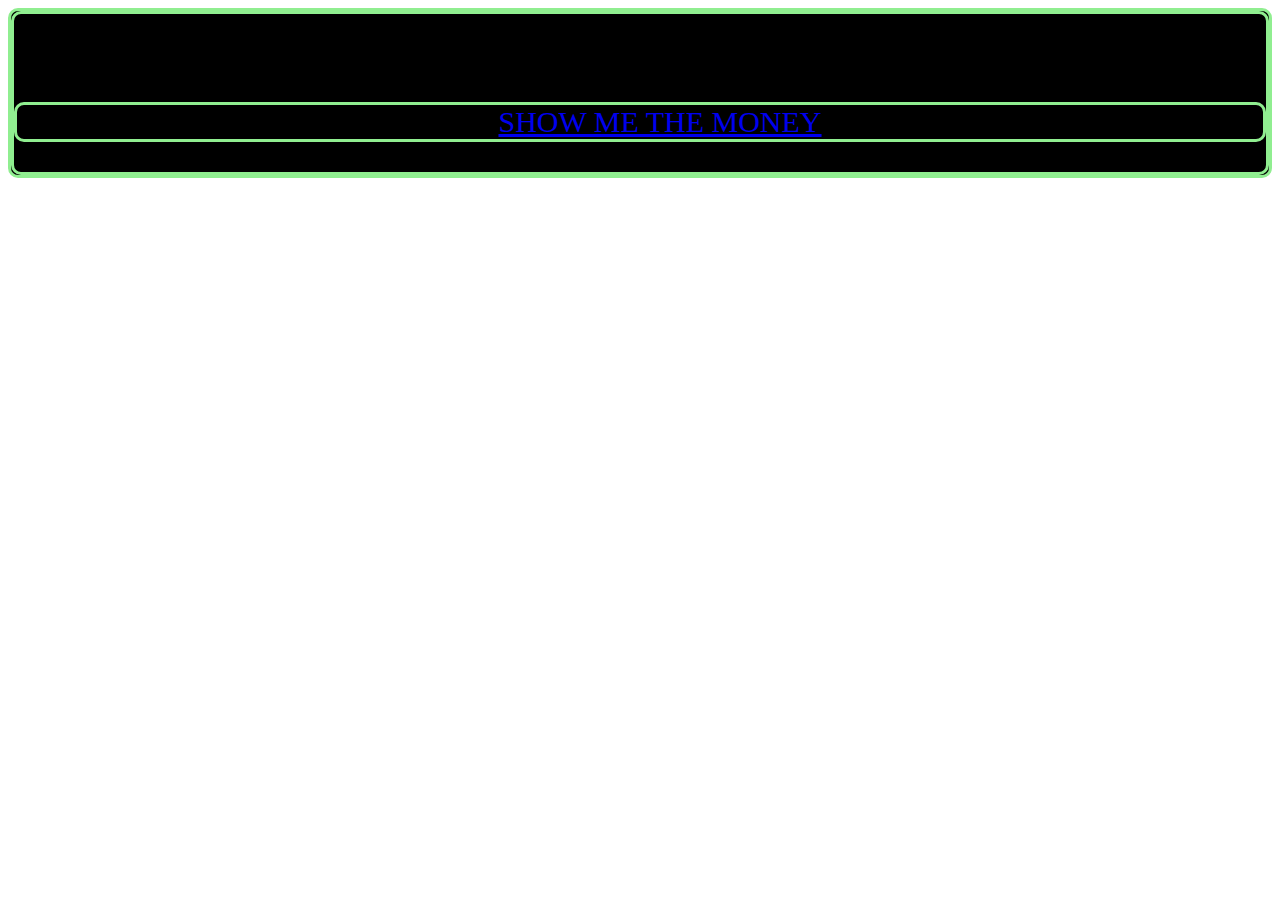
<file: areyousure.html>
<!doctype html>

<html lang="en">
<head>
  <meta charset="utf-8">

  <title>Joseph Dockery Final</title>
  
  <link rel="stylesheet" href="style.css">

</head>

<body id="background_7">
  
  <div class="boarder" id="textbox_areyousure" id= "title">

<div class="boarder" id="textbox_areyousure" id= "question_1">
<h1> are you sure sure?</h1>



  <ul class="boarder" id="textbox_areyousure" id= "July_September">
    <li><a href= "finalquestion.html"> SHOW ME THE MONEY</a> </li>
  </ul>
  </div>
</body>
</html>
</file>
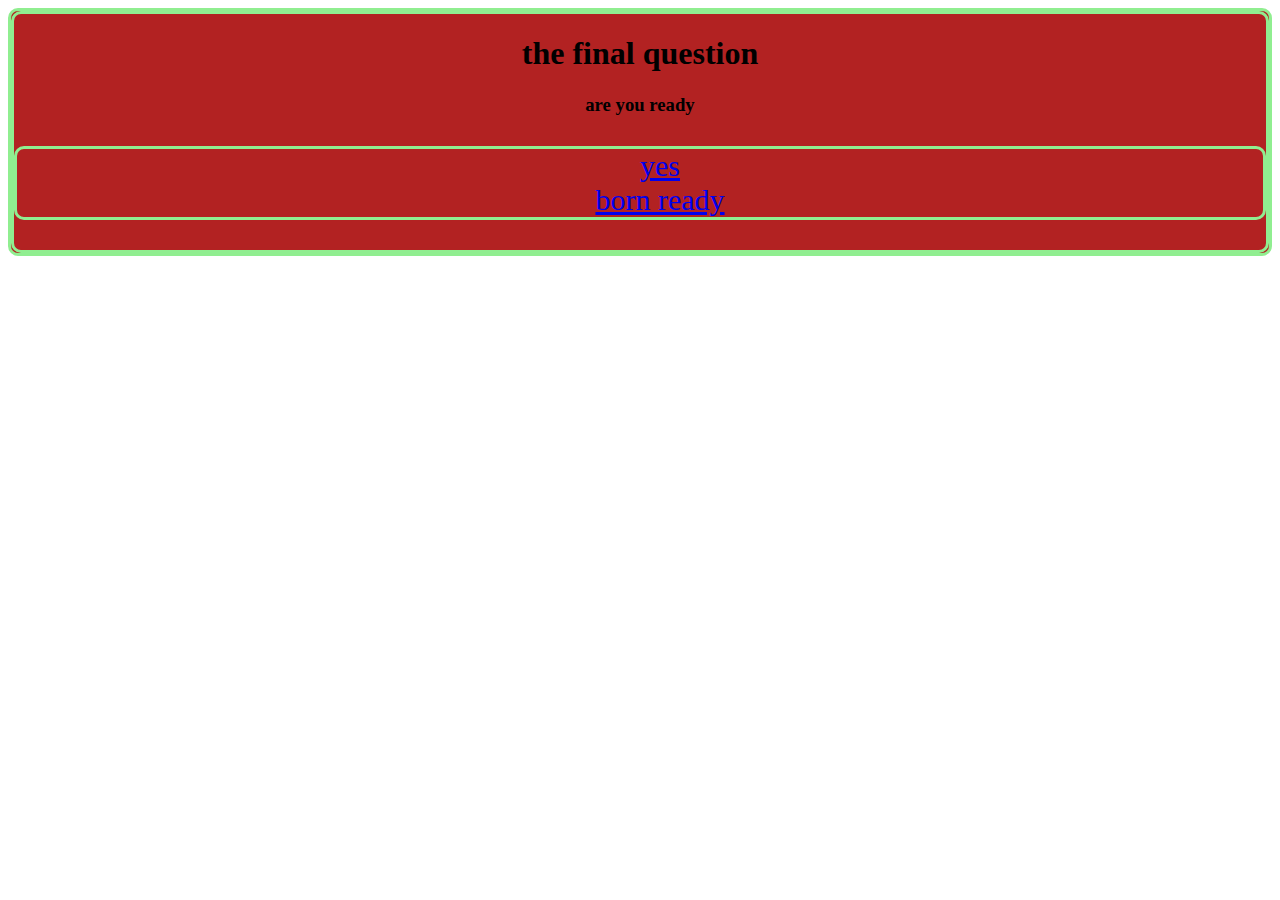
<file: continue.html>
<!doctype html>

<html lang="en">
<head>
  <meta charset="utf-8">

  <title>Joseph Dockery Final</title>
  
  <link rel="stylesheet" href="style.css">

</head>

<body id="background_6">
  
  <div class="boarder" id="textbox_continue" id= "title">

<div class="boarder" id="textbox_continue"  id= "question_1">
<h1> the final question</h1>

<h3> are you ready </h3>


  <ul class="boarder" id="textbox_continue"  id= "July_September">
    <li><a href= "areyousure.html"> yes</a> </li>
    <li><a href= "areyousure.html"> born ready <a href= ""></li>
  </ul>
  </div>
</body>
</html>
</file>
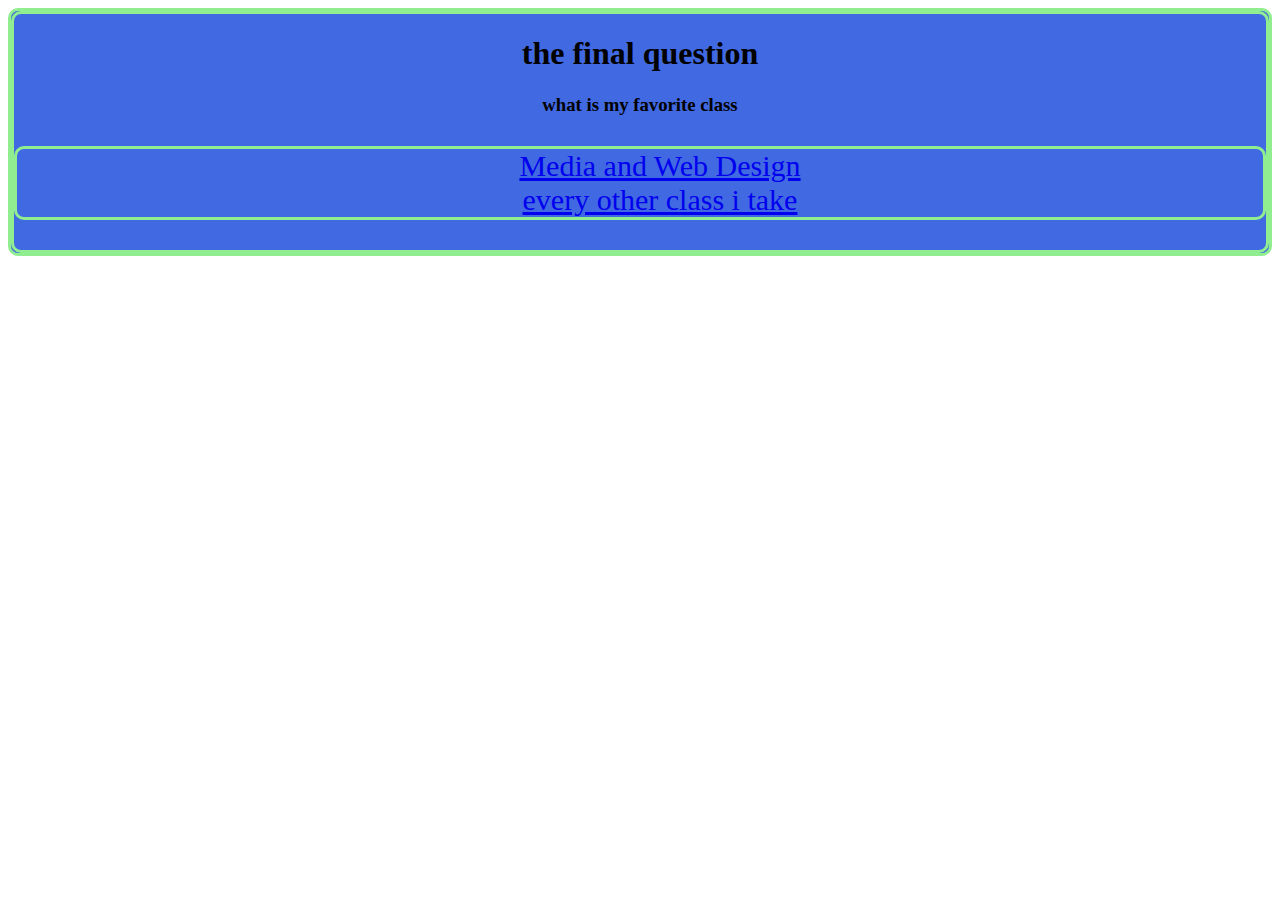
<file: finalquestion.html>
<!doctype html>

<html lang="en">
<head>
  <meta charset="utf-8">

  <title>Joseph Dockery Final</title>
  
  <link rel="stylesheet" href="style.css">

</head>

<body id="background_8">
  
  <div class="boarder" id="textbox_finalquestion"  id= "title">

<div class="boarder" id="textbox_finalquestion" id= "question_1">
<h1> the final question</h1>

<h3> what is my favorite class </h3>


  <ul class="boarder" id="textbox_finalquestion" id= "July_September">
    <li><a href= "money.html"> Media and Web Design</a> </li>
    <li><a href= "wrong.html"> every other class i take <a href= ""></li>
  </ul>
  </div>
</body>
</html>
</file>
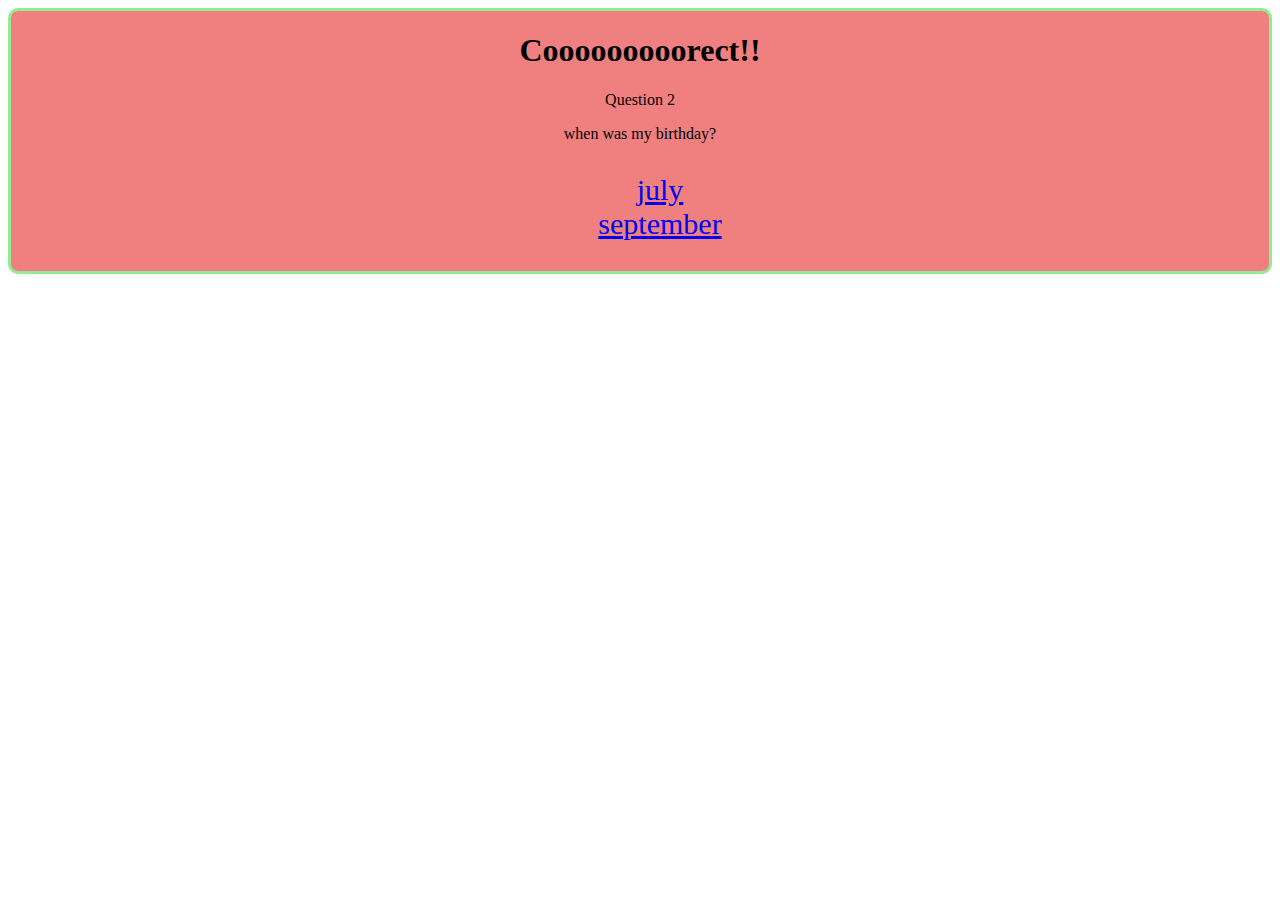
<file: green.html>
<!doctype html>

<html lang="en">
<head>
  <meta charset="utf-8">

  <title>Joseph Dockery Final</title>
  
  <link rel="stylesheet" href="style.css">

</head>

<body id="background_2">
  
  <div class="boarder" id="textbox_green" id= "title">
 <h1> Cooooooooorect!!</h1>

<div id="textbox_green" id= "question_1">
<p>
  Question 2
</p>
<p>
  when was my birthday? 
</p>
  <ul id= "July_September">
    <li><a href= "july.html"> july</a> </li>
    <li><a href= "wrong.html"> september <a href= ""></li>
  </ul>
  </div>
</a>
</body>
</html>
</file>
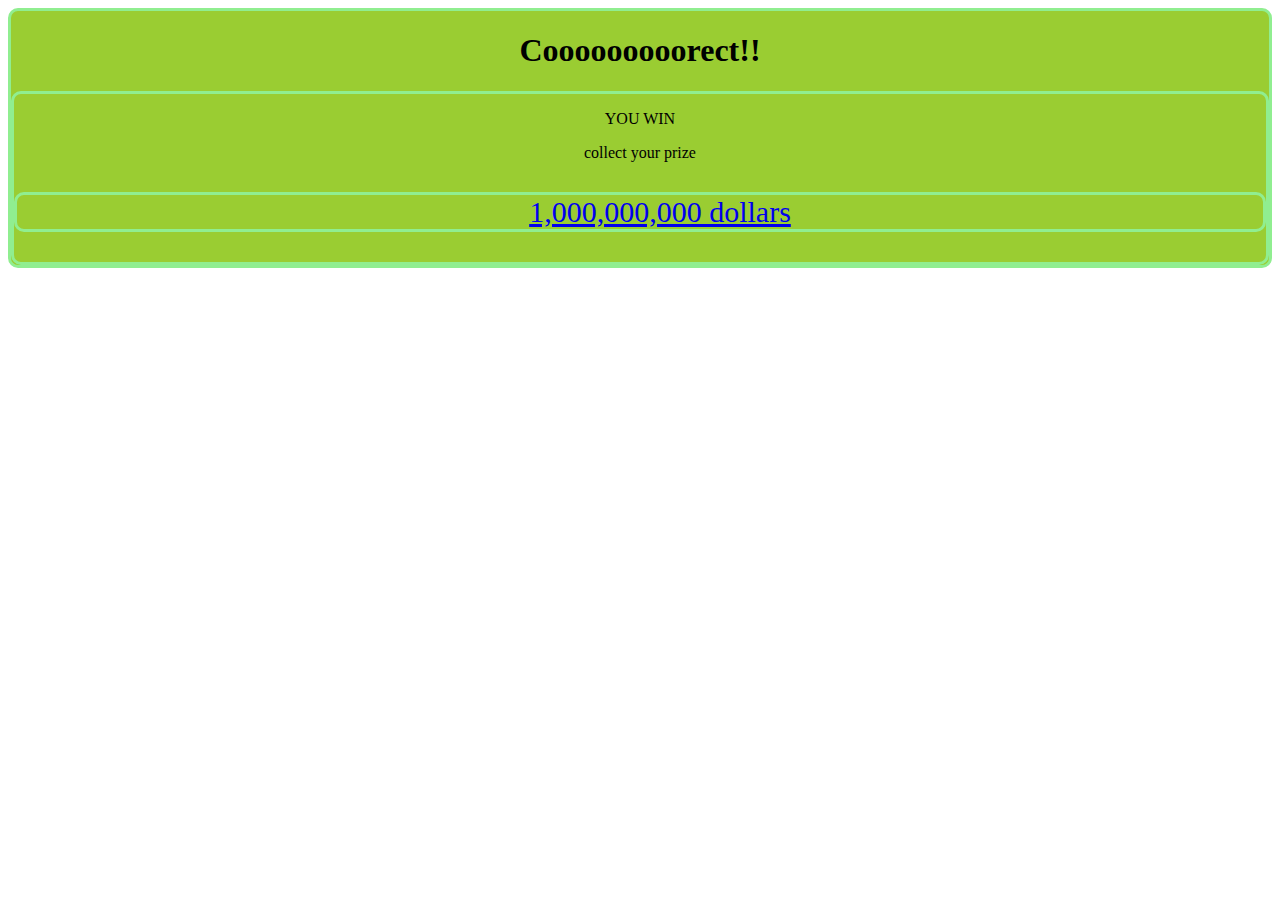
<file: images.html>
<!doctype html>

<html lang="en">
<head>
  <meta charset="utf-8">

  <title>Joseph Dockery Final</title>
  
  <link rel="stylesheet" href="style.css">

</head>

<body id="background_5">
  <div class="boarder" id="textbox_images" id= "title">
 <h1> Cooooooooorect!!</h1>

<div class="boarder" id="textbox_images"  id= "question_1">
<p>
  YOU WIN
</p>
<p>
collect your prize
</p>
<p>
 
  </p>
  <ul class="boarder" id="textbox_images" id= "prize">
    <li><a href= "rickroll.html"> 1,000,000,000 dollars</a> </li>


  </ul>
  </div>
</body>
</html>
</file>
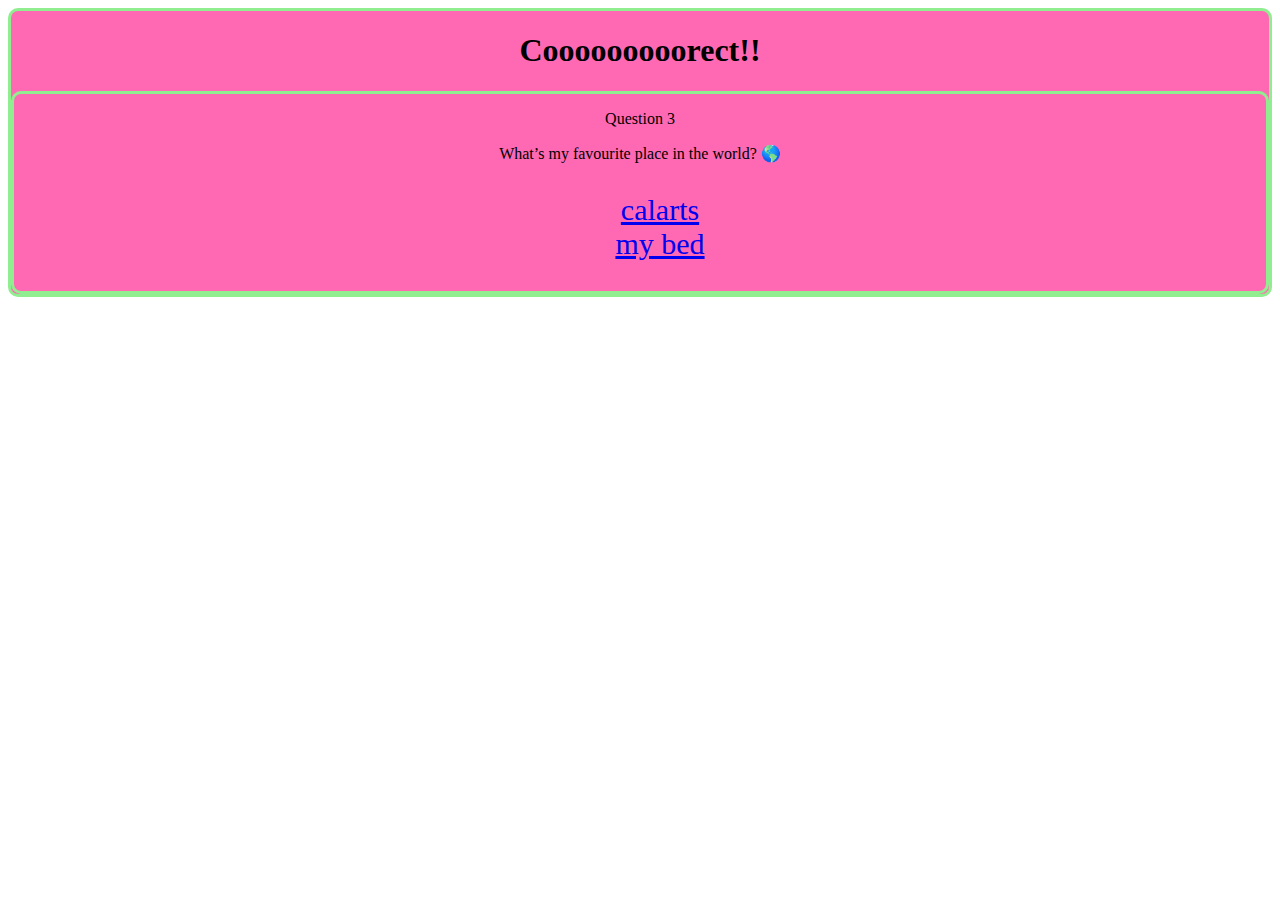
<file: july.html>
<!doctype html>

<html lang="en">
<head>
  <meta charset="utf-8">

  <title>Joseph Dockery Final</title>
  
  <link rel="stylesheet" href="style.css">

</head>
    
<body id="background_3"

>
  <div class="boarder" id="textbox_july" id= "title">
 <h1> Cooooooooorect!!</h1>

<div class="boarder" id="textbox_july" id= "question_1">
<p>
  Question 3
</p>
<p>
 What’s my favourite place in the world? 🌎
</p>
  <ul id= "calarts_mybed">
    <li><a href= "calarts.html"> calarts</a> </li>
    <li><a href= "wrong.html"> my bed <a href= ""></li>
  </ul>
  </div>
</body>
</html>
</file>
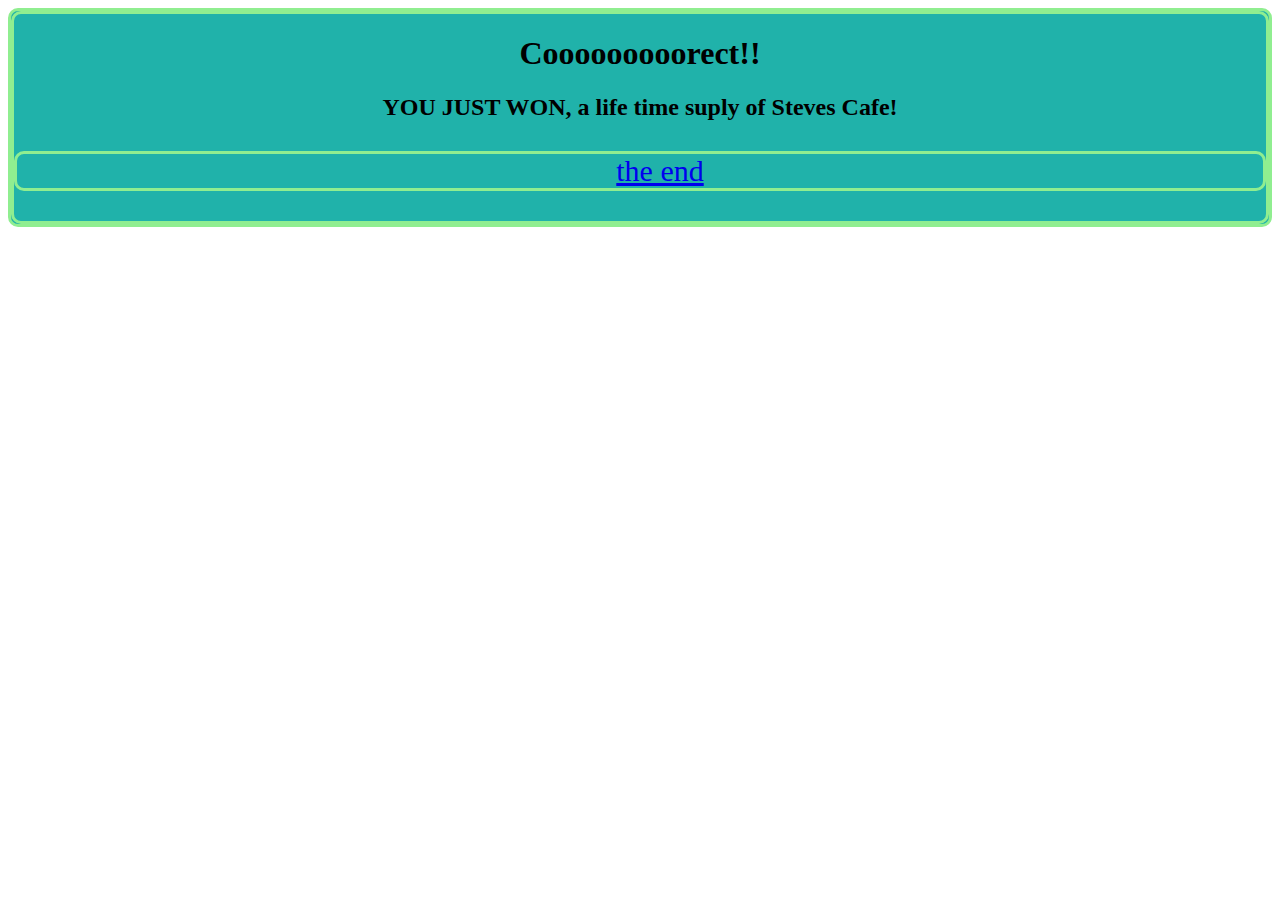
<file: money.html>
<!doctype html>

<html lang="en">
<head>
  <meta charset="utf-8">

  <title>Joseph Dockery Final</title>
  
  <link rel="stylesheet" href="style.css">

</head>

<body id="background_9">
  
  <div class="boarder" id="textbox_money" id= "title">

<div class="boarder" id="textbox_money"  id= "question_1">
 <h1> Cooooooooorect!!</h1>

<h2> YOU JUST WON, a life time suply of Steves Cafe!</h2>


  <ul class="boarder" id="textbox_money" id= "July_September">
    <li><a href= "question_1.html"> the end</a> </li>
  
  </ul>
  </div>
</body>
</html>
</file>
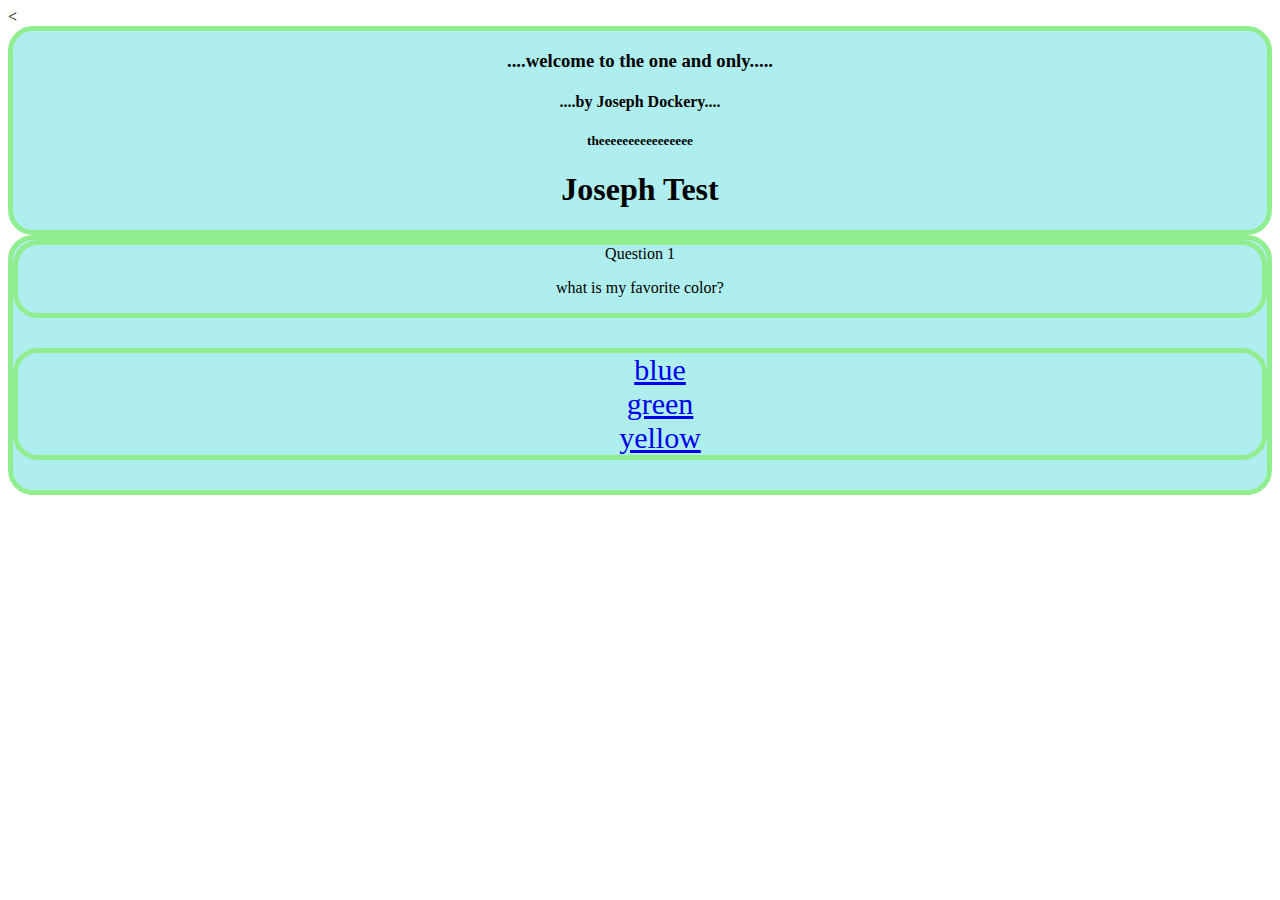
<file: question_1.html>
<!doctype html>

<html lang="en">
<head>
  <
  <meta charset="utf-8">

  <title>Joseph Dockery Final</title>
  
  <link rel="stylesheet" href="style.css">

</head>

<body id= "background_1">
  <div  class="boarder" id="textbox_1" id= "title">
 <h3> ....welcome to the one and only.....</h3>
 <h4> ....by Joseph Dockery.... </h4>
 <h5> theeeeeeeeeeeeeeee</h5>
 <h1> Joseph Test</h1>
</div>
<div id="textbox_1" class="boarder"id= "question_1">
 <div id="textbox_1" class="boarder" id= "title">
  Question 1

<p id="textbox_1" id= "title">
  what is my favorite color? 
</p>
</div>
  <ul class="boarder" id= "green_or_blue">
 
    <li><a href= "wrong.html"> blue <a href= ""></li>
         <li><a href= "green.html"> green</a> </li>
      <li><a href= "wrong.html"> yellow <a href= ""></li>
  </ul>
  </div>

</body>
</html>
</file>
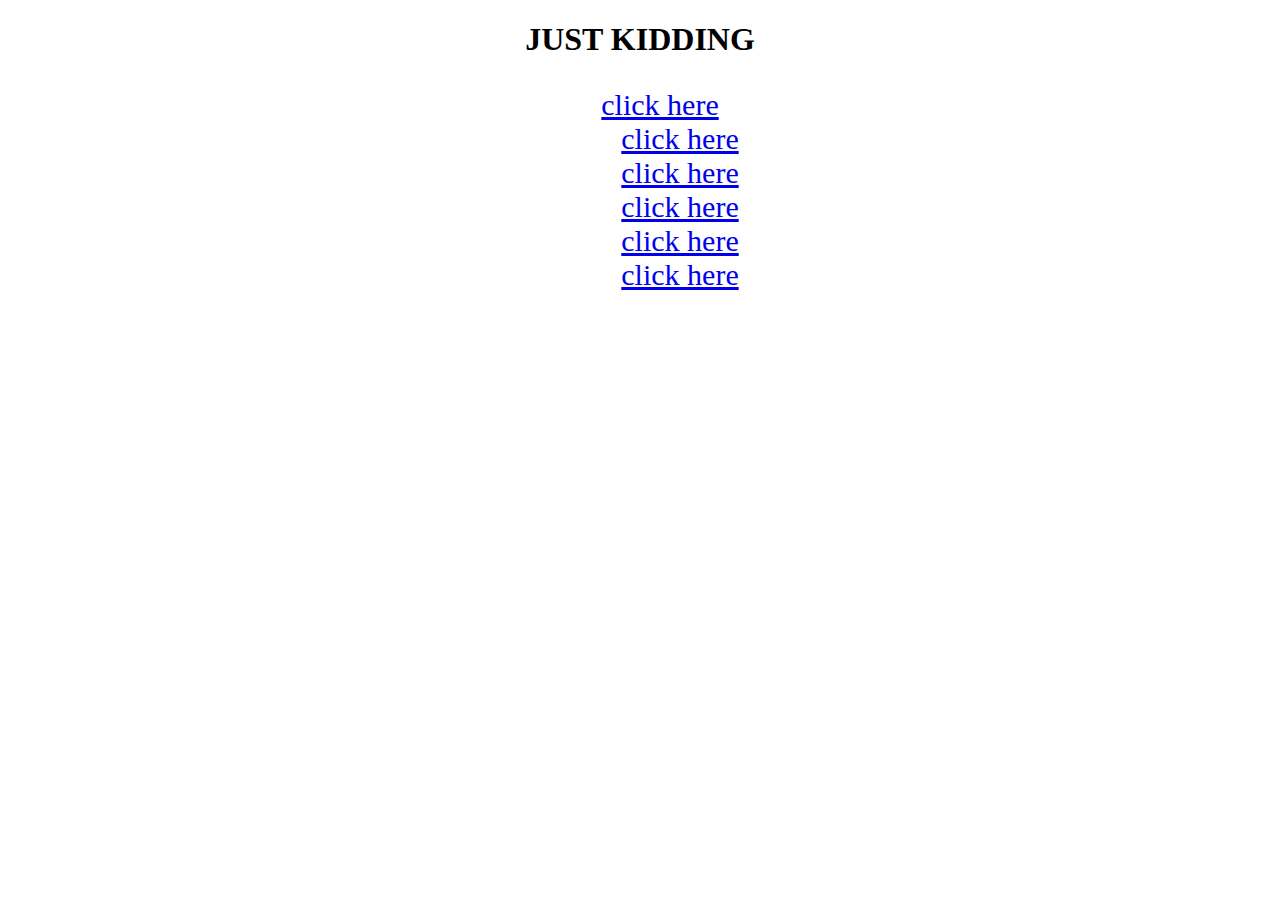
<file: rickroll.html>
<!doctype html>

<html lang="en">
<head>
  <meta charset="utf-8"> 

  <title>Joseph Dockery Final</title>
  
  <link rel="stylesheet" href="style.css">

</head>

<body id= "background_rickroll">
 
 <h1 id="header_center"> JUST KIDDING </h1> 
  
   <span id="no_boarder" >
       <ul id= "left_right">
    <li><a href= "images.html"> click here</a> </li>


     <ul id= "left_right">
    <li><a href= "images.html"> click here</a> </li>
    
  </ul>
     <ul id= "left_right">
    <li><a href= "continue.html"> click here</a> </li>
    
  </ul>
     <ul id= "left_right">
    <li><a href= "images.html"> click here</a> </li>
    
  </ul>
     <ul id= "left_right">
    <li><a href= "images.html"> click here</a> </li>
    
  </ul>
     <ul id= "left_right">
    <li><a href= "images.html"> click here</a> </li>
    
</ul>
</span>

</body>
</html>
</file>
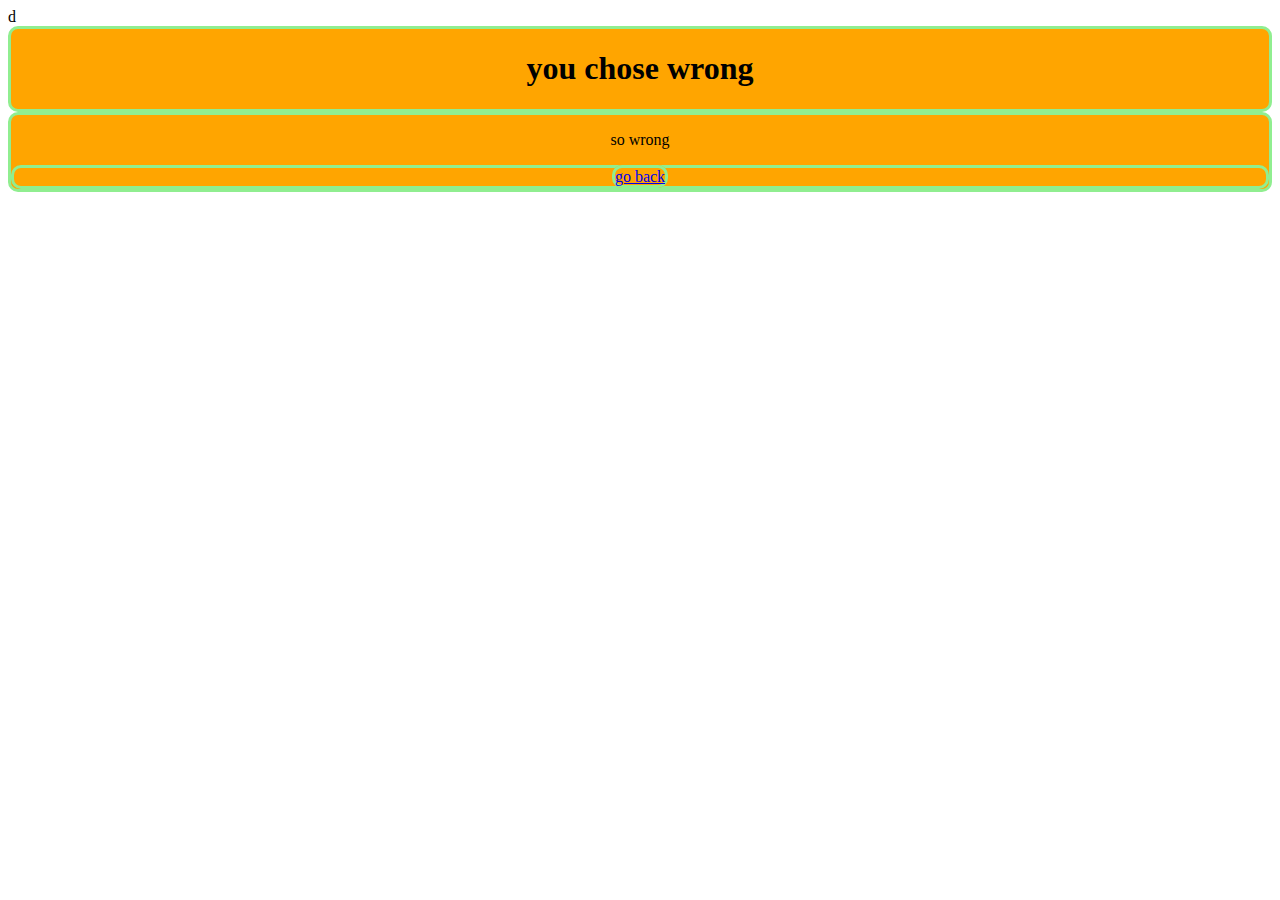
<file: wrong.html>
<!doctype html>
d
<html lang="en">
<head>
  <meta charset="utf-8">

  <title>Joseph Dockery Final</title>
  
  <link rel="stylesheet" href="style.css">

</head>

<body id= "background_wrong">
  <div class="boarder" id="textbox_wrong" id= "title">
 <h1> you chose wrong </h1>
 
</div>
  <div class="boarder" id="textbox_wrong"  id= "title">
  <p> so wrong
  </p>
  <footer class="boarder" id="textbox_wrong" >
<a class="boarder" id="textbox_wrong"  href="question_1.html"> go back</a>
  </footer>
  </div>
</body>
</htmlš
</file>
<file: style.css>
@import url('https://fonts.googleapis.com/css2?family=Open+Sans:wght@300&display=swap');

#background_1 {background-image: url("https://www.pixelstalk.net/wp-content/uploads/images4/4K-Space-Wallpaper-1-1536x864.jpg");
background-size: auto auto;
}
#background_2 {background-image: url("https://pbs.twimg.com/profile_images/561736556151451650/cOcW_HXk_400x400.jpeg");
}
#background_3 {background-image: url("https://cdn1.parksmedia.wdprapps.disney.com/resize/mwImage/1/1600/900/75/dam/wdpro-assets/parks-and-tickets/attractions/magic-kingdom/space-mountain/space-mountain-00.jpg?1559892391044");
}
#background_4 {background-image: url("https://images.genius.com/04a1e57936ccd18351bb6c40c4be2cd6.650x382x1.jpg");

}
#background_5 {background-image: url("https://static0.srcdn.com/wordpress/wp-content/uploads/2022/01/Dark-True-Reason-for-the-Prize-Money-in-Squid-Game.jpg");
  
}
#background_6 {background-image: url("https://i.ytimg.com/vi/FPXoYXxg1Ug/maxresdefault.jpg");
  
}
#background_7 {background-image: url("https://i.ytimg.com/vi/GdFseh79hm8/maxresdefault.jpg");
  
}
#background_8 {background-image: url("https://c.tenor.com/33h98anrPCsAAAAM/stressed-out-suspense.gif");
  
}
#background_9 {background-image: url("https://c.tenor.com/isPNb7cHtiYAAAAC/patrick-star-in-love.gif");
  
}
#background_wrong {background-image: url("http://mitchmartinez.com/wp-content/uploads/2014/05/Fire-74.jpg")}

 #background_rickroll { background-image: url(https://c.tenor.com/_4YgA77ExHEAAAAC/rick-roll.gif); }

#no_boarder{
	background:  none;
}
.boarder {

  border-radius: 25px;
  border-style: solid;
  border-width: 5px;
  border-color: lightgreen;
  background-color: paleturquoise;
  text-align: center;
}

#textbox_1 { 
  
  background-color: paleturquoise;
  text-align: center;
}
#textbox_green { 
  
  background-color: lightcoral;
  text-align: center;
  border-width: 3px;
  border-radius: 10px;
}
#textbox_july { 
  
  background-color: hotpink;
  text-align: center;
  border-width: 3px;
  border-radius: 10px;
}
#textbox_calarts { 
  
  background-color: teal;
  text-align: center;
  border-width: 3px;
  border-radius: 10px;

}
#textbox_images { 
  
  background-color: yellowgreen;
  text-align: center;
  border-width: 3px;
  border-radius: 10px;

}
#textbox_continue { 
  
  background-color: firebrick;
  text-align: center;
  border-width: 3px;
  border-radius: 10px;

}
#textbox_areyousure { 
  
  background-color: black;
  text-align: center;
  border-width: 3px;
  border-radius: 10px;

}

#textbox_finalquestion { 
  
  background-color: royalblue;
  text-align: center;
  border-width: 3px;
  border-radius: 10px;

}
#textbox_money { 
  
  background-color: lightseagreen;
  text-align: center;
  border-width: 3px;
  border-radius: 10px;

}
#textbox_wrong { 
  
  background-color: orange;
  text-align: center;
  border-width: 3px;
  border-radius: 10px;

}
#textbox_seethrough { 
  
  background-color: transparent;
  text-align: center;
  border-width: 3px;
  border-radius: 10px;

}
#title {
	background-color:  white;
	text-align: center;
font-family: 'Open Sans', sans-serif;
}
#question_1 {
	background-color:  white;
text-align: center;
}
#green_or_blue {

	background-color:paleturquoise;
}

footer {
	background-color: white;
	text-align: center;
}

#header_center {
	text-align: center; 

}

ul {
  list-style-type: none;
  font-size: 30px;
  text-align: center;
  list-style-type: none;
  text-decoration: none;
</file>
